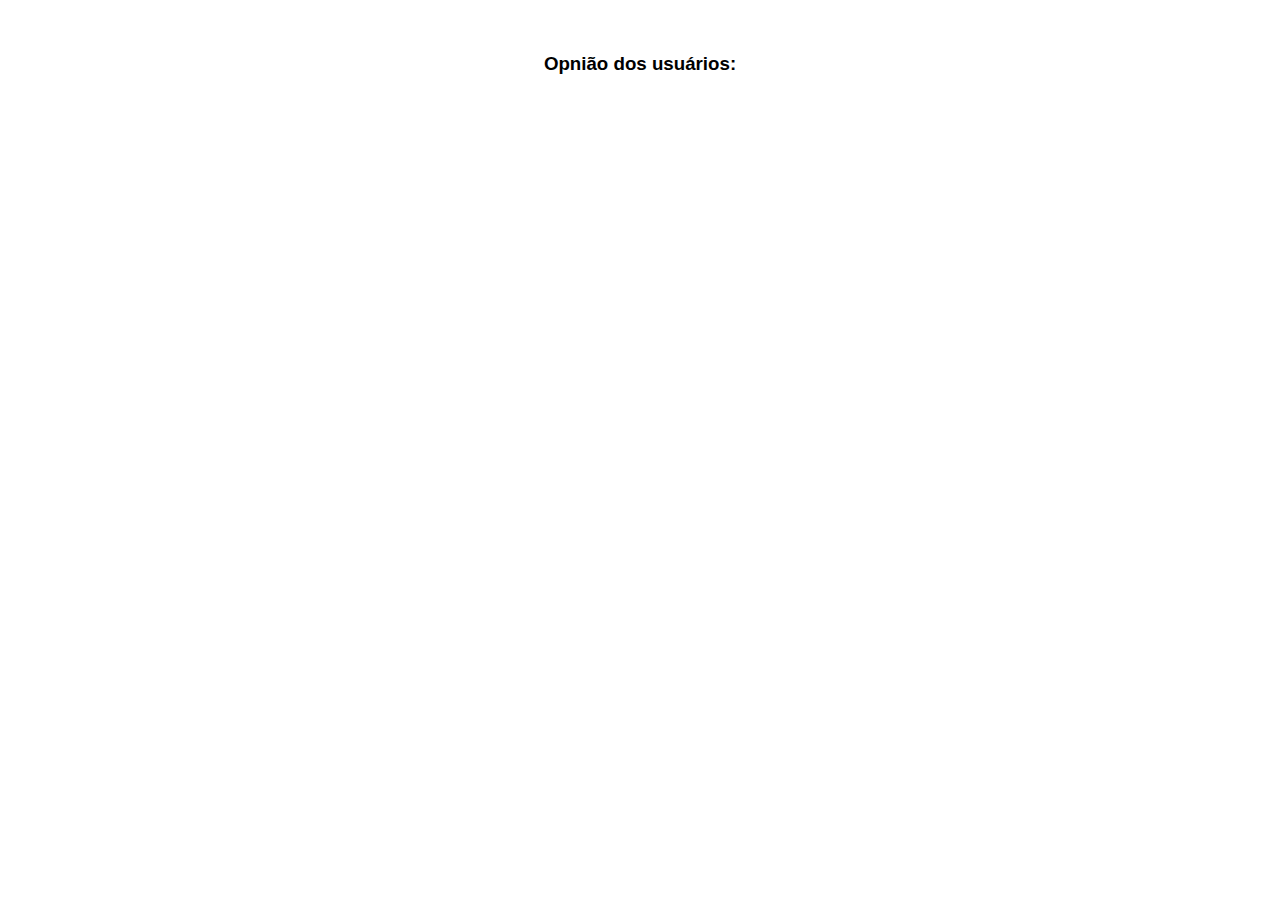
<file: src/main/webapp/pages/publico/opniao.html>
<?xml version="1.0" encoding='utf-8'?>
<!DOCTYPE html PUBLIC "-//W3C//DTD XHTML 1.0 Transitional//EN" "http://www.w3.org/TR/xhtml1/DTD/xhtml1-transitional.dtd">

<html xmlns="http://www.w3.org/1999/xhtml"
      xmlns:ui="http://java.sun.com/jsf/facelets"
      xmlns:h="http://java.sun.com/jsf/html"
      xmlns:f="http://java.sun.com/jsf/core"
      xmlns:p="http://primefaces.org/ui">
    <h:head>
        
        
        
        
        <title>Opniões - Só No Lucro</title>
        
        
        <h:outputStylesheet library="css" name="styleMainlogin.css" />
    </h:head>

    
    
    
    <h:body>
            <div id="fb-root"></div>
<script>
    (function(d, s, id) {
  var js, fjs = d.getElementsByTagName(s)[0];
  if (d.getElementById(id)) return;
  js = d.createElement(s); js.id = id;
  js.src = "//connect.facebook.net/pt_BR/all.js#xfbml=1";
  fjs.parentNode.insertBefore(js, fjs);
}(document, 'script', 'facebook-jssdk'));
</script>
            

                
              <figure class="left marg_right1">
                  <h:graphicImage library="imagens" name="page1_img1.jpg" />
              </figure>
                                            
        
        <br /><h3 align="center"><font face="Verdana, Geneva, sans-serif">Opnião dos usuários:</font></h3><br/>
        <h:graphicImage library="imagens" name="img_pessoas.gif" />

     <br />    
     
    <div class="fb-comments" data-href="http://www.facebook.com/SoNoLucro" data-width="470" data-num-posts="10"></div>
     
     
    </h:body>
</html>
</file>
